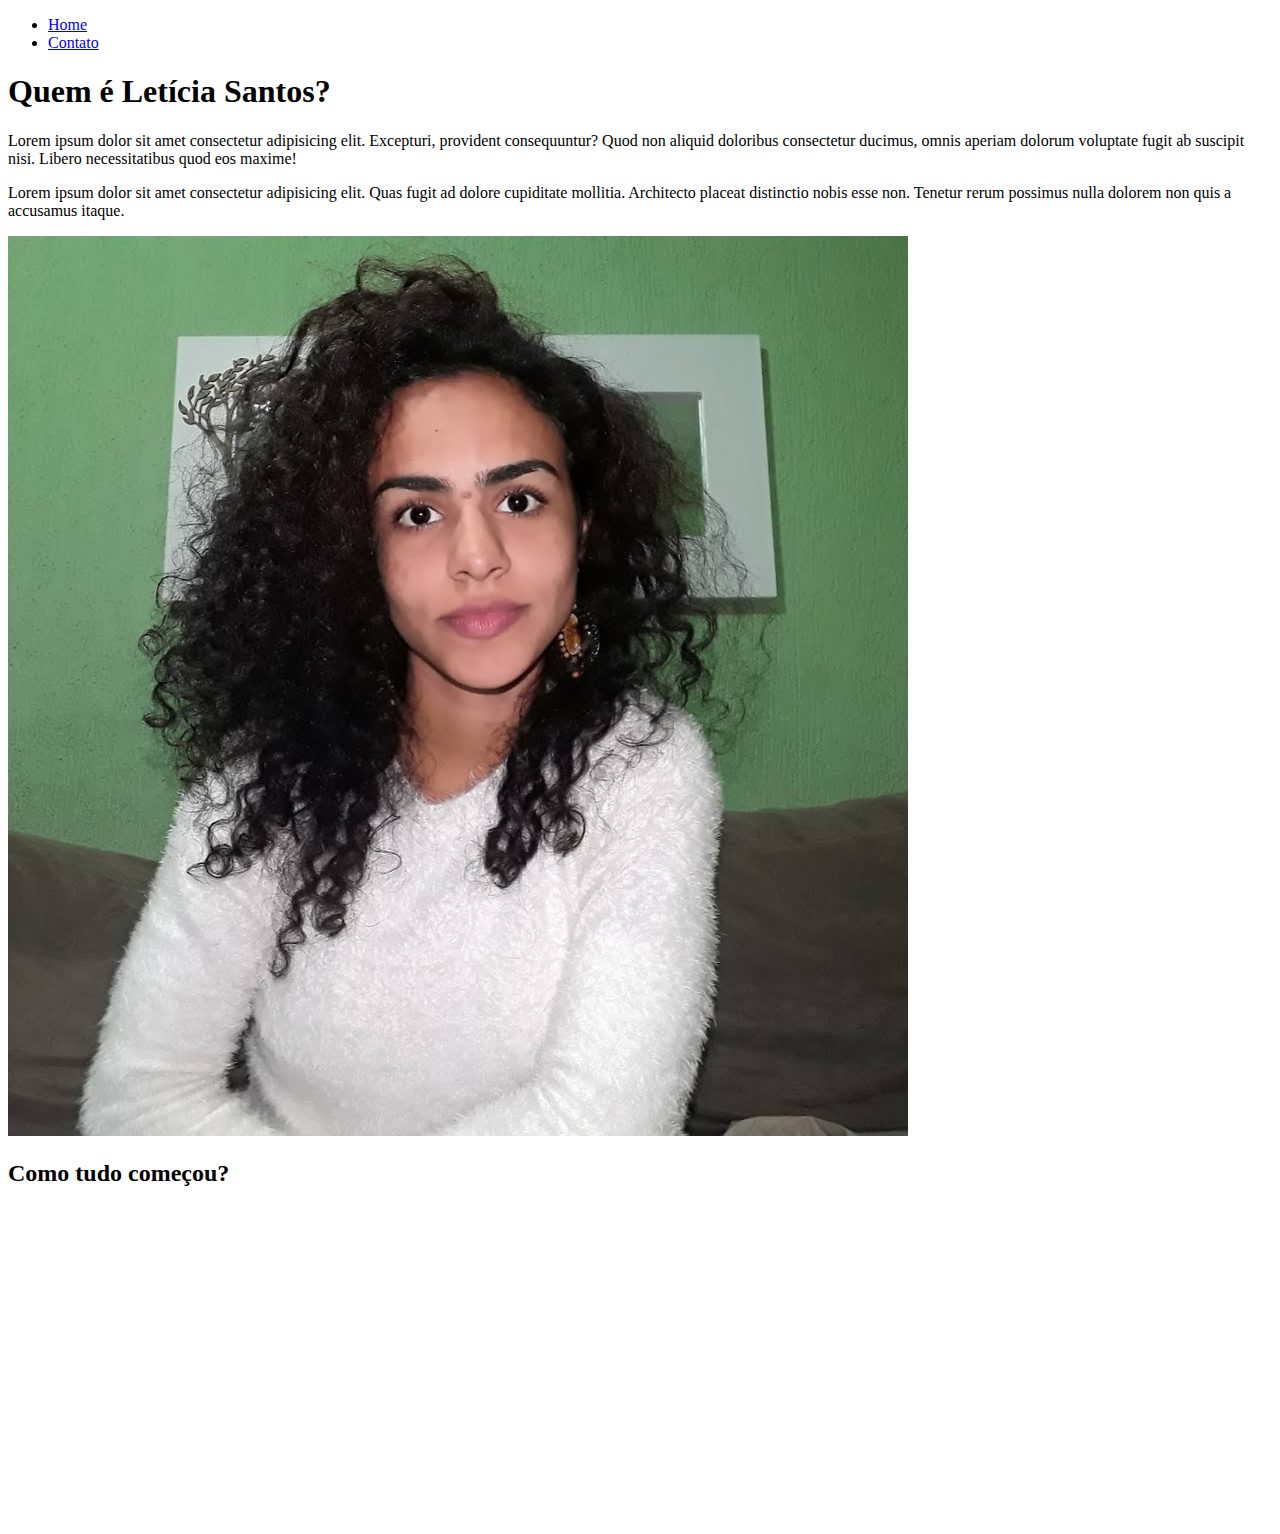
<file: index.html>
<!DOCTYPE html>
<html lang="pt-br">
<head>
    <meta charset="UTF-8">
    <meta http-equiv="X-UA-Compatible" content="IE=edge">
    <meta name="viewport" content="width=device-width, initial-scale=1.0">
    <title>Meu Perfil</title>
</head>
<body>
    <ul>
        <li><a href="index.html">Home</a></li>
        <li> <a href="contato.html">Contato</a></li>
    </ul>


<h1>Quem é Letícia Santos?</h1>

<p>Lorem ipsum dolor sit amet consectetur adipisicing elit. Excepturi, 
    provident consequuntur? Quod non aliquid doloribus consectetur ducimus, 
    omnis aperiam dolorum voluptate fugit ab suscipit nisi. Libero necessitatibus 
    quod eos maxime!
</p>
<p>
    Lorem ipsum dolor sit amet consectetur adipisicing elit. Quas fugit ad dolore
    cupiditate mollitia. Architecto placeat distinctio nobis esse non. Tenetur rerum
    possimus nulla dolorem non quis a accusamus itaque.
</p>    
<img src="assets/img/FotoLetícia Santos.jpg" alt="Foto de Letícia Santos">

<h2>Como tudo começou?</h2>

<iframe 
width="560" 
height="315" 
src="https://www.youtube.com/embed/Z9vQhq8-YJw" 
title="YouTube video player" 
frameborder="0" 
allow="accelerometer; autoplay; clipboard-write; encrypted-media; 
gyroscope; picture-in-picture" allowfullscreen></iframe>

</body>
</html>
</file>
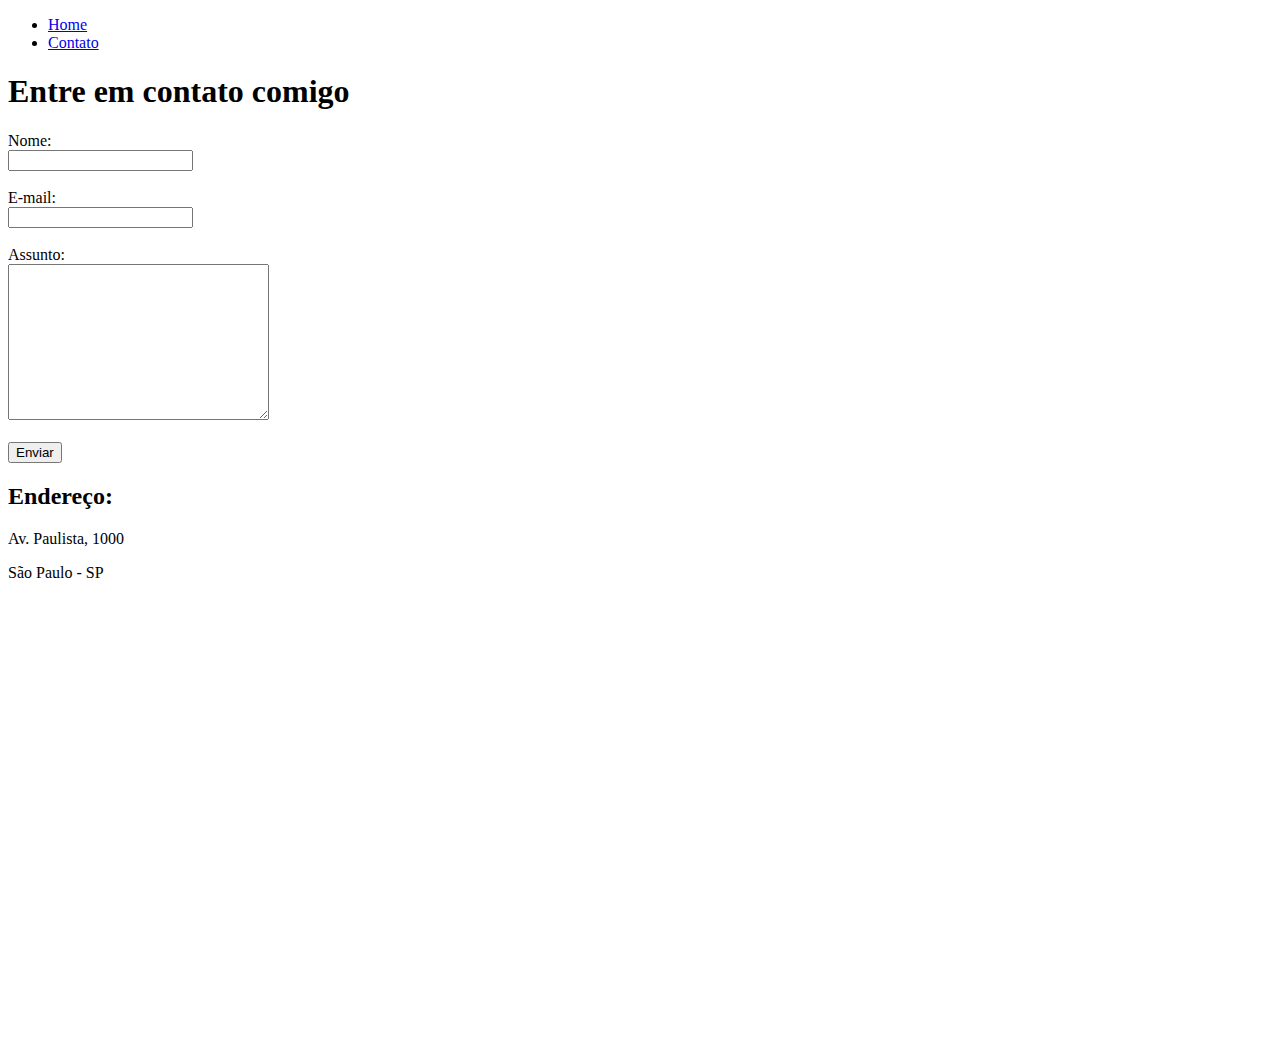
<file: contato.html>
<!DOCTYPE html>
<html lang="pt-br">
<head>
    <meta charset="UTF-8">
    <meta http-equiv="X-UA-Compatible" content="IE=edge">
    <meta name="viewport" content="width=device-width, initial-scale=1.0">
    <title>Contato</title>
</head>
<body>

    <ul>
        <li><a href="index.html">Home</a></li>
        <li> <a href="contato.html">Contato</a></li>
    </ul>

    <h1>Entre em contato comigo</h1>

    <form>
        <label for="nome">Nome:</label> <br>
        <input type="text" id="nome"> 
        <br>
        <br>
        <label for="email">E-mail:</label> <br>
        <input type="email" id="email"> 
        <br>
        <br>
        <label for="assunto">Assunto:</label> <br>
        <textarea name="assunto" id="" cols="30" rows="10"></textarea>
        <br>
        <br>
        <button>Enviar</button>
     </form>

     <h2>Endereço:</h2>

     <p>Av. Paulista, 1000</p>
     <p>São Paulo - SP</p>

     <iframe src="https://www.google.com/maps/embed?pb=!1m18!1m12!1m3!1d3657.0980318204333!2d-46
     .6519376!3d-23.5649224!2m3!1f0!2f0!3f0!3m2!1i1024!2i768!4f13.1!3m3!1m2!1s0x94ce5994f2e15a7d%3
     A0xdeb92126793e5e90!2sAv.%20Paulista%2C%201000%20-%20Bela%20Vista%2C%20S%C3%A3o%20Paulo%20-%2
     0SP%2C%2001310-100!5e0!3m2!1spt-BR!2sbr!4v1667190510446!5m2!1spt-BR!2sbr" width="600" 
     height="450" style="border:0;" allowfullscreen="" loading="lazy" referrerpolicy="no-referrer-
     when-downgrade"></iframe>
</body>
</html>
</file>
